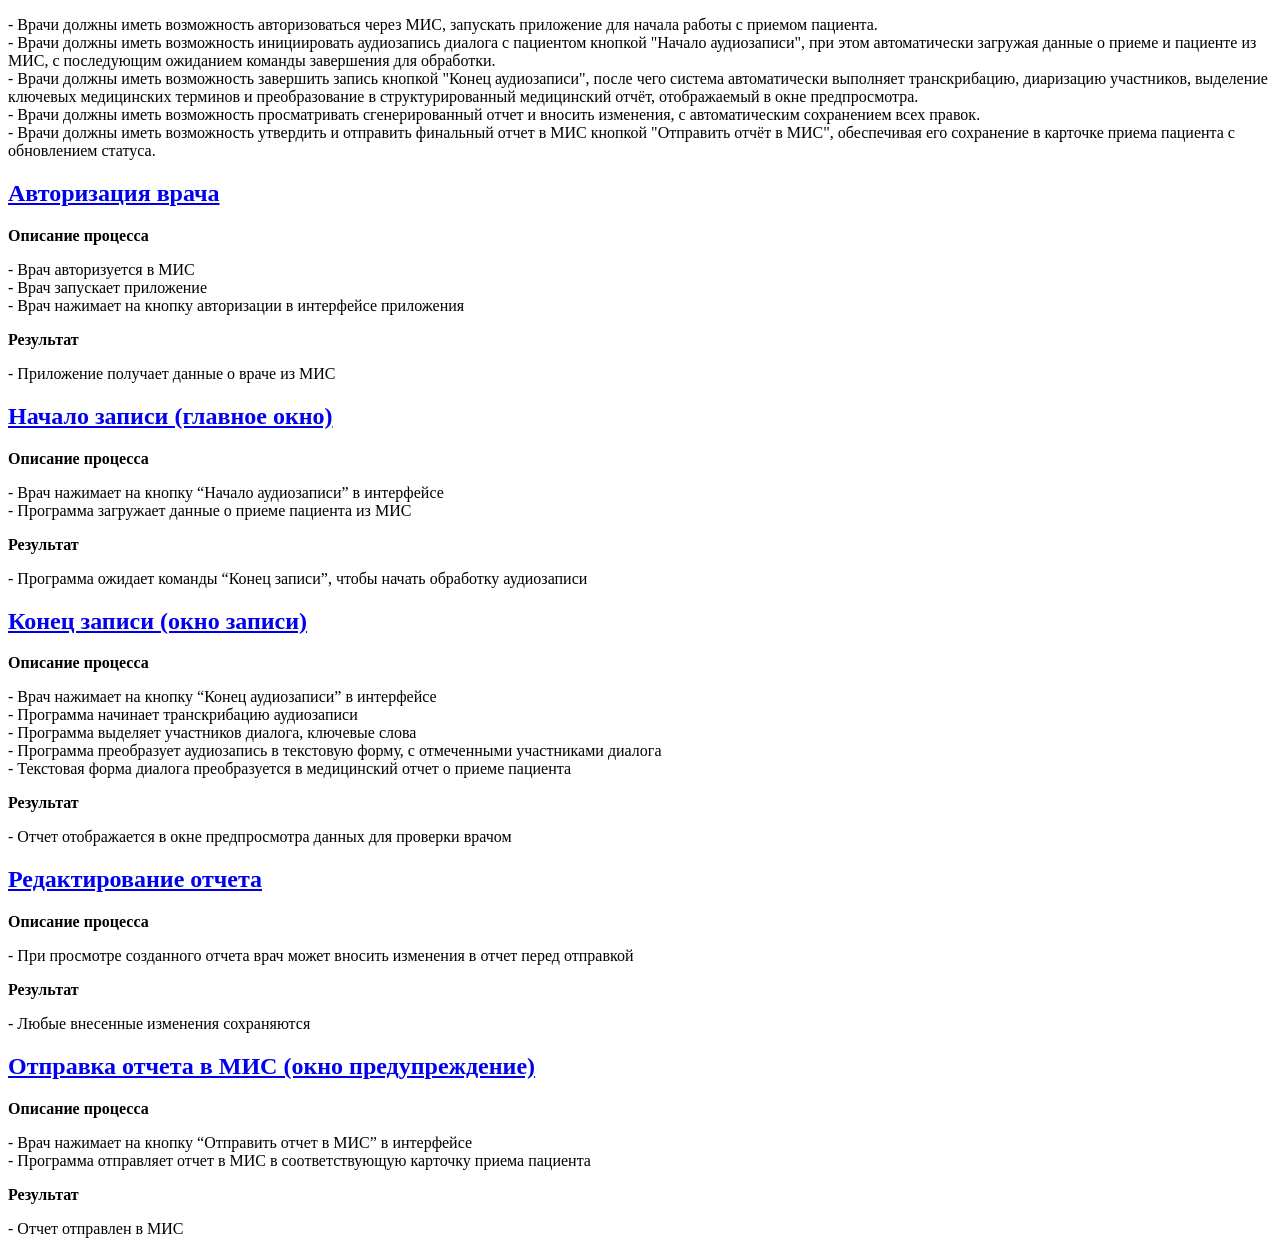
<file: index.html>
<!DOCTYPE html>
<html lang="RU">
    <head>
        <title>Макет</title>
    </head>

    <body>
        <!--
                <b>Результат</b>
        <p>

        </p>
        <!----
        <a href="#">
            <h2></h2>
        </a>
        <b>Описание процесса</b>
        <p>

        </p>
        <b>Результат</b>
        <p>
            
        </p>
        -->
        <p>
            - Врачи должны иметь возможность авторизоваться через МИС, запускать приложение для начала работы с приемом пациента.<br>
            - Врачи должны иметь возможность инициировать аудиозапись диалога с пациентом кнопкой "Начало аудиозаписи", при этом автоматически загружая данные о приеме и пациенте из МИС, с последующим ожиданием команды завершения для обработки.<br>
            - Врачи должны иметь возможность завершить запись кнопкой "Конец аудиозаписи", после чего система автоматически выполняет транскрибацию, диаризацию участников, выделение ключевых медицинских терминов и преобразование в структурированный медицинский отчёт, отображаемый в окне предпросмотра.<br>
            - Врачи должны иметь возможность просматривать сгенерированный отчет и вносить изменения, с автоматическим сохранением всех правок.<br>
            - Врачи должны иметь возможность утвердить и отправить финальный отчет в МИС кнопкой "Отправить отчёт в МИС", обеспечивая его сохранение в карточке приема пациента с обновлением статуса.<br>
        </p>

        <a href="auth.html" target="_blank">
            <h2>Авторизация врача</h2>
        </a>
        <b>Описание процесса</b>
        <p>
            - Врач авторизуется в МИС<br>
	        - Врач запускает приложение<br>
	        - Врач нажимает на кнопку авторизации в интерфейсе приложения
        </p>

        <b>Результат</b>
	    <p>- Приложение получает данные о враче из МИС</p>
        <!---->
        <a href="main.html" target="_blank">
            <h2>Начало записи (главное окно)</h2>
        </a>
        <b>Описание процесса</b>
        <p>
            - Врач нажимает на кнопку “Начало аудиозаписи” в интерфейсе<br>
	        - Программа загружает данные о приеме пациента из МИС
        </p>
        <b>Результат</b>
        <p>
            - Программа ожидает команды “Конец записи”, чтобы начать обработку аудиозаписи
        </p>
        <!---->
        <a href="recording.html" target="_blank">
            <h2>Конец записи (окно записи)</h2>
        </a>
        <b>Описание процесса</b>
        <p>
            - Врач нажимает на кнопку “Конец аудиозаписи” в интерфейсе<br>
	        - Программа начинает транскрибацию аудиозаписи<br>
	        - Программа выделяет участников диалога, ключевые слова<br>
	        - Программа преобразует аудиозапись в текстовую форму, с отмеченными участниками диалога<br>
	        - Текстовая форма диалога преобразуется в медицинский отчет о приеме пациента
        </p>
        <b>Результат</b>
        <p>
            - Отчет отображается в окне предпросмотра данных для проверки врачом
        </p>
        <!---->
        <a href="editing.html" target="_blank">
            <h2>Редактирование отчета</h2>
        </a>
        <b>Описание процесса</b>
        <p>
            - При просмотре созданного отчета врач может вносить изменения в отчет перед отправкой
        </p>
        <b>Результат</b>
        <p>
            - Любые внесенные изменения сохраняются
        </p>
        <!---->
        <a href="send-confirm.html" target="_blank">
            <h2>Отправка отчета в МИС (окно предупреждение)</h2>
        </a>
        <b>Описание процесса</b>
        <p>
        	- Врач нажимает на кнопку “Отправить отчет в МИС” в интерфейсе<br>
	        - Программа отправляет отчет в МИС в соответствующую карточку приема пациента
        </p>
        <b>Результат</b>
        <p>
            - Отчет отправлен в МИС
        </p>
    </body>

</html>
</file>
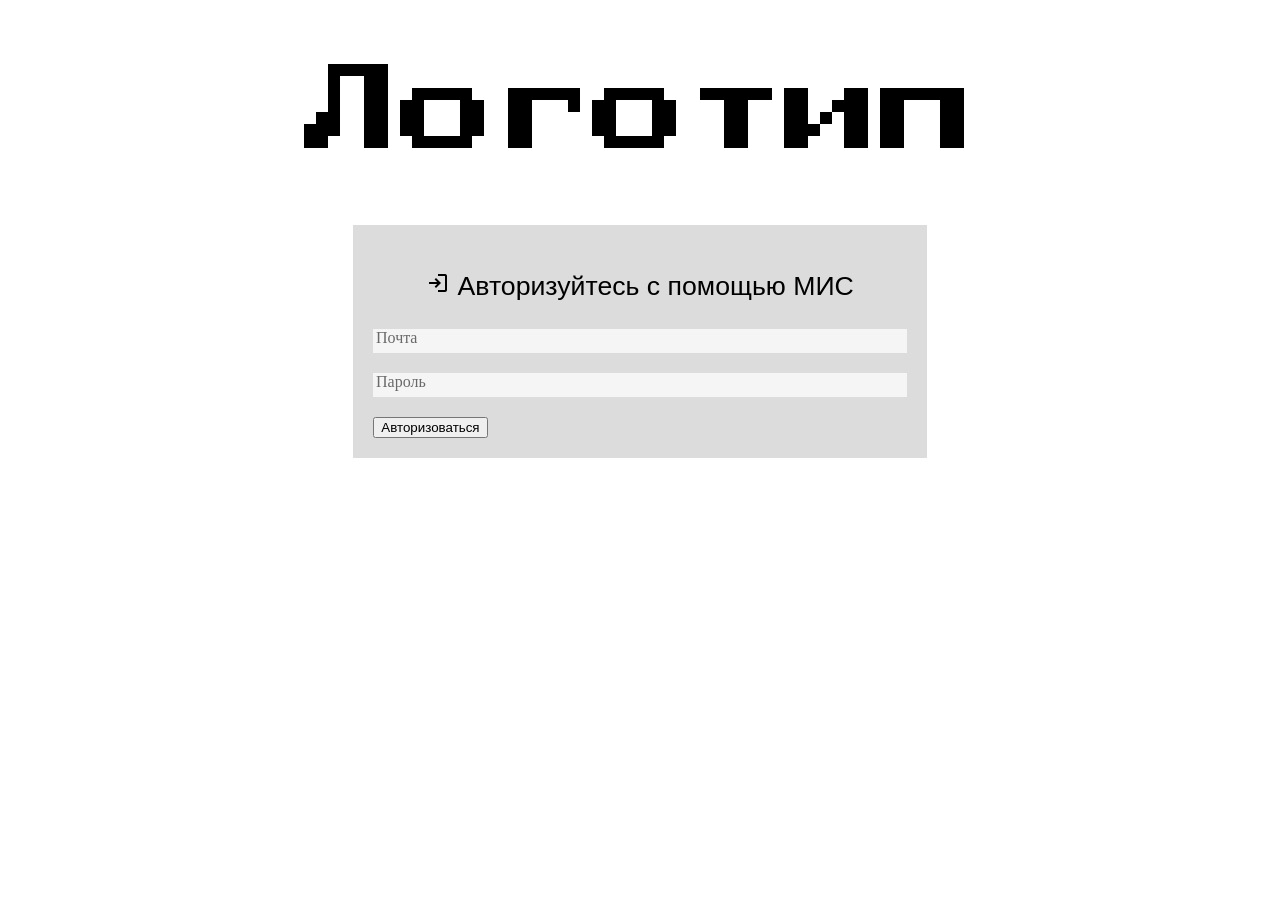
<file: auth.html>
<!DOCTYPE HTML>
<html lang="RU">
    <head>
        <title>Авторизация</title>
        <link rel="stylesheet" href="style.css">
        <link rel="preconnect" href="https://fonts.googleapis.com">
        <link rel="preconnect" href="https://fonts.gstatic.com" crossorigin>
        <link href="https://fonts.googleapis.com/css2?family=Press+Start+2P&display=swap" rel="stylesheet">

        <link rel="stylesheet" href="https://fonts.googleapis.com/css2?family=Material+Symbols+Outlined:opsz,wght,FILL,GRAD@20..48,100..700,0..1,-50..200&icon_names=login">
    </head>

    <body>
        <div>
            <h1 id="logo">Логотип</h1>
        </div>


        <div id="credentials-area">
            <p id="credentials-title">
                <span class="material-symbols-outlined">
                    login
                </span>
                Авторизуйтесь с помощью МИС
            </p>
            <div class="input-field">
                <p>Почта</p>
            </div>
            <div class="input-field">
                <p>Пароль</p>
            </div>
            <div>
                <button type="button" class="button-auth" onclick="window.location.href='main.html'">Авторизоваться</button>
            </div>
        </div>
    </body>

</html>
</file>
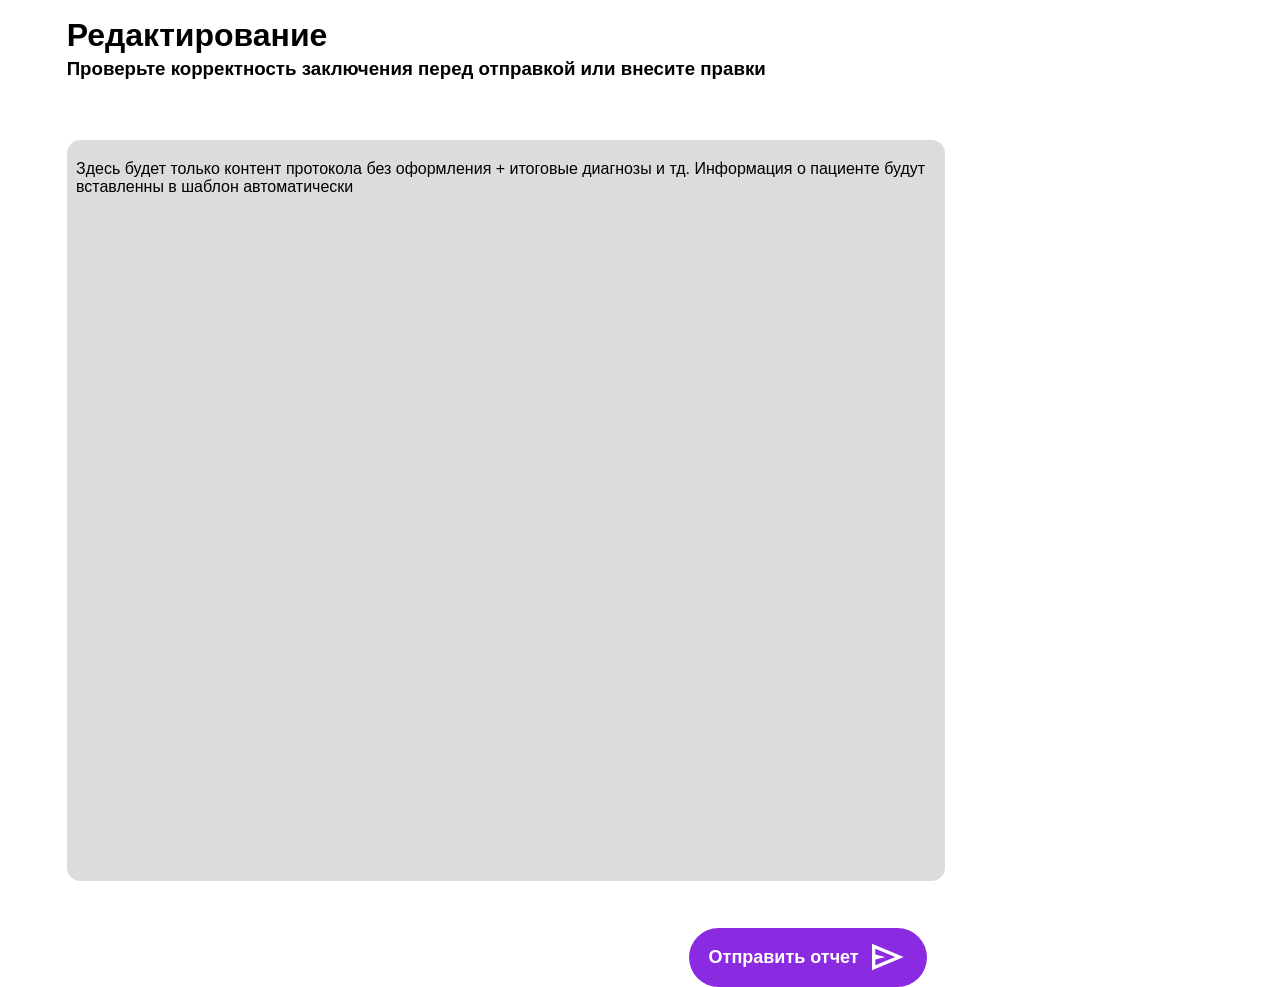
<file: editing.html>
<!DOCTYPE html>
<html lang="RU">
    <head>
        <title>Редактирование</title>
        <link rel="stylesheet" href="style.css">
    </head>

    <body>
        <h1 class="editing-title">Редактирование</h1>
        <h3 class="editing-title">Проверьте корректность заключения перед отправкой или внесите правки</h3>
        <div id="editing-form">
            <p>Здесь будет только контент протокола без оформления
                 + итоговые диагнозы и тд. Информация о пациенте будут вставленны в
                шаблон автоматически
            </p>
        </div>

        <button class="huge-round-button" id="send-btn" type="button" onclick="window.location.href='send-confirm.html'">
            Отправить отчет
            <img class="button-image" id="send-button" src="img/send.svg" alt="send">
        </button>
    </body>
</html>
</file>
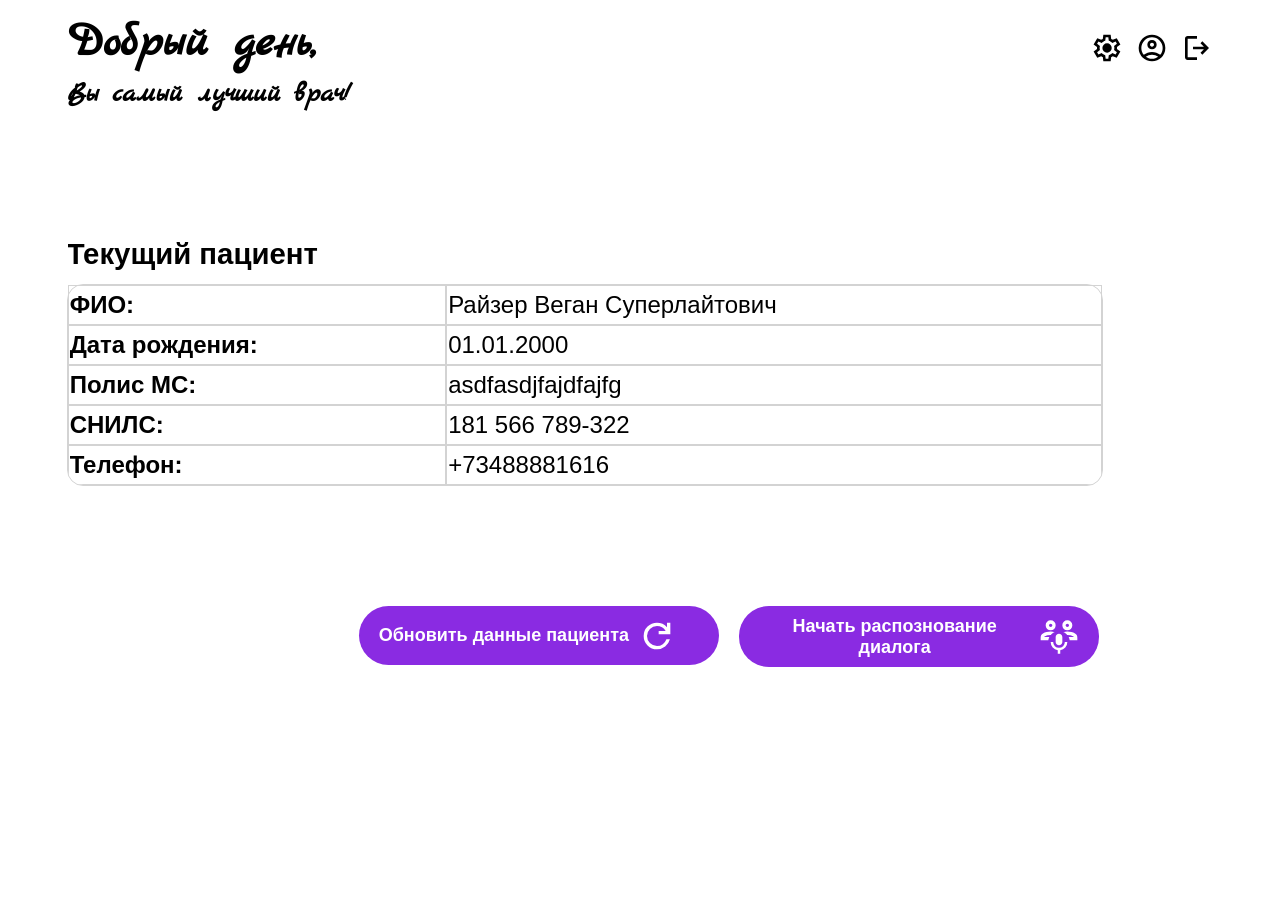
<file: main.html>
<!DOCTYPE html>
<html lang="RU">
    <head>
        <title>Main</title>
        <link rel="stylesheet" href="style.css">
        <link rel="preconnect" href="https://fonts.googleapis.com">
        <link rel="preconnect" href="https://fonts.gstatic.com" crossorigin>
        <link href="https://fonts.googleapis.com/css2?family=Marck+Script&family=Press+Start+2P&display=swap" rel="stylesheet">
    </head>

    <body>
        <img src="img/image.png" alt="ichkannfleigen abernichtdu nichtdagengendu" hidden>
        <div class="welcome">
            <a href="#">
                <img class="quick-menu-button" id="logout-button" src="img/logout.svg" alt="logout">
            </a>
            <a href="#">
                <img class="quick-menu-button" id="account-button" src="img/account_circle.svg" alt="account-button">
            </a>
            <a href="#">
                <img class="quick-menu-button" id="settings-button" src="img/settings.svg" alt="settings">
            </a>

            <h1>Добрый день,</h1>
            <h3>Вы самый лучший врач!</h3>
        </div>

        <div>
            <table id="patient-table">
                <caption id="patient-caption">Текущий пациент</caption>
                <tbody>
                    <tr>
                        <td><b>ФИО:</b></td>
                        <td>Райзер Веган Суперлайтович</td>
                    </tr>

                    <tr>
                        <td><b>Дата рождения:</b></td>
                        <td>01.01.2000</td>
                    </tr>

                    <tr>
                        <td><b>Полис МС:</b></td>
                        <td>asdfasdjfajdfajfg</td>
                    </tr>

                    <tr>
                        <td><b>СНИЛС:</b></td>
                        <td>181 566 789-322</td>
                    </tr>

                    <tr>
                        <td><b>Телефон:</b></td>
                        <td>+73488881616</td>
                    </tr>
                </tbody>
            </table>

            <button class="huge-round-button" id="record-btn" type="button" onclick="window.location.href='recording.html'">
                Начать распознование диалога
                <img class="button-image" id="start-button" src="img/microphone-duo.svg" alt="start recording">
            </button>
            <button class="huge-round-button" id="refresh-btn" type="button" onclick="window.location.href='#'">
                Обновить данные пациента
                <img class="button-image" id="refresh-button" src="img/refresh.svg" alt="refresh">
            </button>

        </div>
    </body>
</html>
</file>
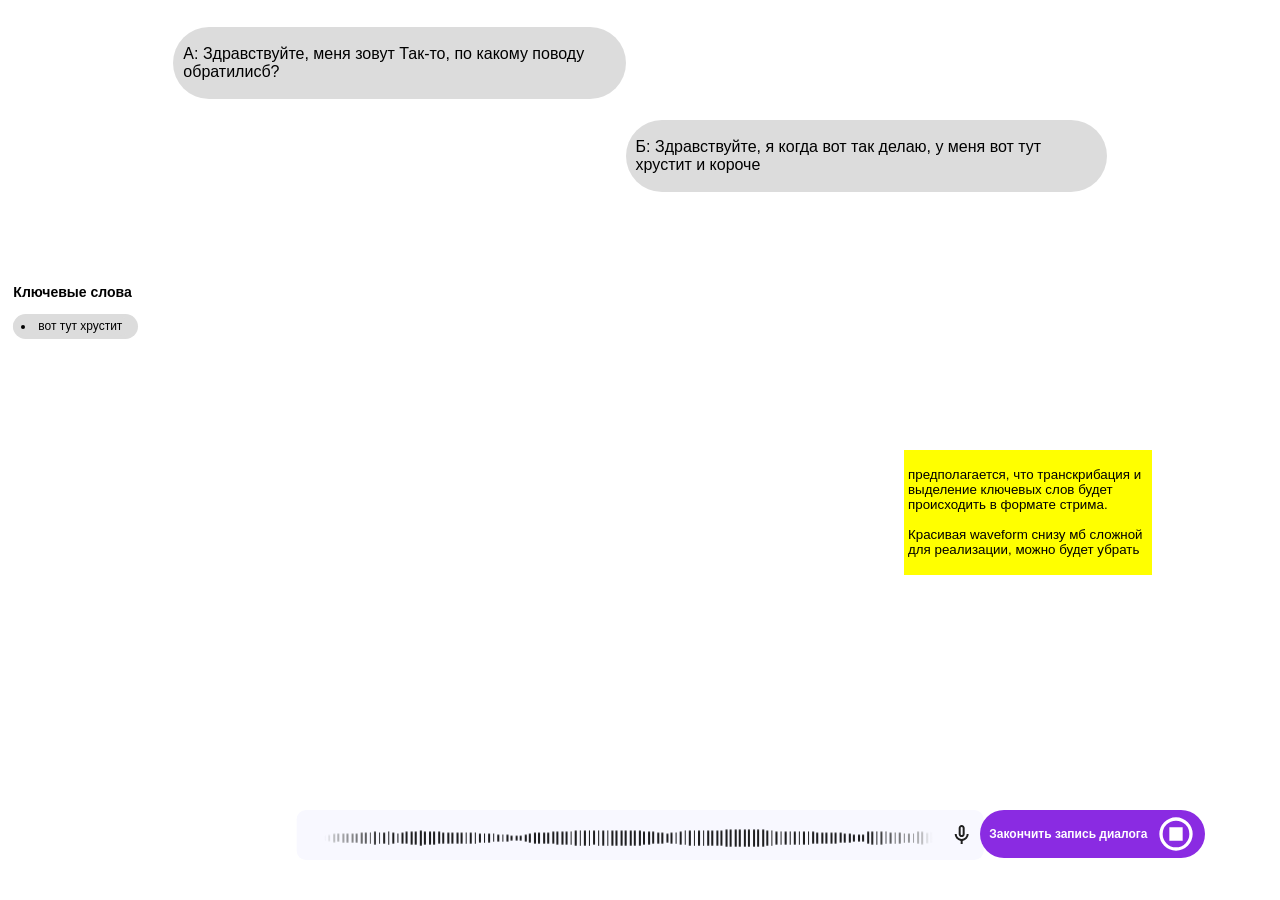
<file: recording.html>
<!DOCTYPE html>
<html lang="RU">
    <head>
        <title>Recording</title>
        <link rel="stylesheet" href="style.css">
    </head>

    <body>
        <div class="devblog" id="recordingMSG">
            <p>
                предполагается, что транскрибация и
                выделение ключевых слов будет происходить в формате стрима.<br><br>

                Красивая waveform снизу мб сложной для реализации, можно будет убрать
            </p>
        </div>

        <div id="chat-area">
            <div class="chat-message" id="chat-msg-l">
                <p>А: Здравствуйте, меня зовут Так-то, по какому поводу обратилисб?</p>
            </div>

            <div class="chat-message" id="chat-msg-r">
                <p>Б: Здравствуйте, я когда вот так делаю, у меня вот тут хрустит и короче</p>
            </div>
        </div>

        <div class="chat-keywords">
            <h3><b>Ключевые слова</b></h3>
            <ul class="chat-keywords-list">
                <li class="chat-keywords-list">вот тут хрустит</li>
            </ul>
        </div>

        <div id="recording-controls">
            <div id="recording-wavegram">
                <img id="wavegram" src="img/wavegram.png" alt="наверное, это сложно будет добавлять, но выглядит прикольно">
                <img class="wavegram-btn" src="img/mic.svg" alt="start recording">
            </div>

            <button class="huge-round-button" id="stop-record-btn" type="button" onclick="window.location.href='editing.html'">
                Закончить запись диалога
                <img class="button-image"  src="img/stop.svg" alt="stop recording">
            </button>
        </div>
    </body>

</html>
</file>
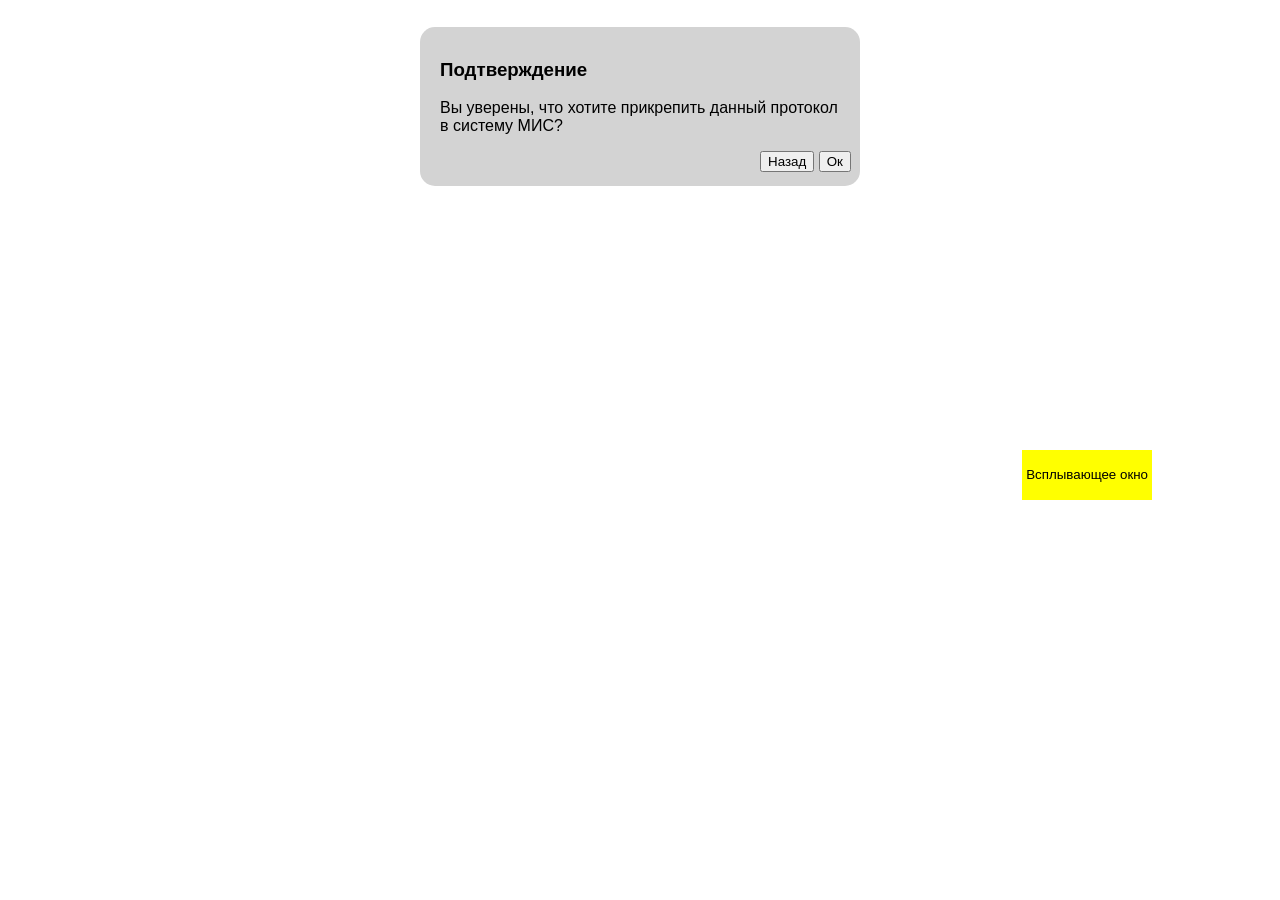
<file: send-confirm.html>
<!DOCTYPE html>
<html lang="RU">
    <head>
        <title>Всплывающее окно</title>
        <link rel="stylesheet" href="style.css">
    </head>

    <body>
        <div class="devblog" id="sendconfirmMSG">
            <p>Всплывающее окно</p>
        </div>

        <div class="confirmation-dialog">
            <h3>Подтверждение</h3>
            <p>Вы уверены, что хотите прикрепить данный протокол в систему МИС?</p>
            <div id="confirmation-dialog-btn">
                <button type="button" onclick="window.location.href='index.html'">Назад</button>
                <button type="button" onclick="window.location.href='#'">Ок</button>
            </div>

        </div>

    </body>

</html>
</file>
<file: style.css>
.press-start-2p-regular {
  font-family: "Press Start 2P", system-ui;
  font-weight: 400;
  font-style: normal;
}

.marck-script-regular {
  font-family: "Marck Script", cursive;
  font-weight: 400;
  font-style: normal;
}

body {
    margin-inline: 50pt;
    margin-top: 20pt;
    height: max-content;
}

#logo {
    font-family: "Press Start 2P", Arial, Helvetica, sans-serif, system-ui;
    font-size: 72pt;
    font-weight: 300;
    text-align: center;
}

#credentials-area {
    width: 400pt;
    padding: 15pt;
    margin-left: auto;
    margin-right: auto;
    background-color: gainsboro;
}

#credentials-title {
    font-size: 20pt;
    font-family: Arial, Helvetica, sans-serif;
    text-align: center;
}

.input-field {
    margin-left: auto;
    margin-right: auto;
    margin-bottom: 15pt;
    padding-inline: 2pt;
    background-color: whitesmoke;
    height: 18pt;

    color: dimgray;
    
}

.welcome {
    font-family: "Marck Script", cursive;
    font-style: normal;
    font-size: x-large;
    line-height: 0.5;
}

h3.welcome {}

.quick-menu-button {
    display: block;
    float: right;
    width: 32px;
    height: 32px;
    margin-left: 10pt;
    filter: brightness(0);
    
}

#patient-table {
    border-radius: 12pt;
    border-spacing: 0;
    border-collapse: separate; /* Required for border-radius to work */
    border: 1px solid lightgray;
    overflow: hidden; /* Ensures corners are clipped properly */
    width: 777pt;

    height: auto;
}

td {
    border: 1px solid lightgray;
    font-family: Arial, Helvetica, sans-serif;
    font-size: 18pt;
    line-height: 1.5;
    
}

#patient-caption {
    font-family: Arial, Helvetica, sans-serif;
    text-align: left;
    font-size: 22pt;
    font-weight: bold;
    margin-top: 80pt;
    margin-bottom: 10pt;
}


.patient-info {
    font-family: Arial, Helvetica, sans-serif;
    text-align: justify;
}

.huge-round-button {
    border-radius: 30px;
    border: 0;
    background-color: blueviolet;
    padding-inline: 15pt;
    padding-block: 7pt;
    display: inline-flex;
    align-items: center;
    gap: 8px;
    text-align: center;
    font-family: Arial, Helvetica, sans-serif;
    font-weight: 600;
    font-size: large;
    color: white;   
}

.button-image {
    display: inline-block;
    width: 40px;
    height: 40px;
    margin-top: auto;
    margin-bottom: auto;
    filter:brightness(255);
}


#record-btn {
    /*position: absolute;
    left: 70%;
    top: 85%;*/
    margin-top: 90pt;
    margin-right: 10%;
    margin-left: 15pt;
    float:right;
    width: 270pt;
}

#refresh-btn {
    /*position: absolute;
    left: 50%;
    top: 85%;*/
    margin-top: 90pt;
    float: right;
    width: 270pt;
}

/*recording.html*/

#recording-wavegram {
    height: auto;
    width: 500pt;
    padding-inline: 10px;
    padding-block: 5px;
    border-radius: 7pt;
    background-color: ghostwhite;
    display: flex;
    align-items: center;
    justify-content: space-between;
    position: absolute;
    top: 90%;
    left: 50%;                    
    transform: translateX(-50%);
}

#wavegram {
    flex: 1; 
    text-align: center; 
}

#wavegram-btn {
    flex-shrink: 0;
    margin-left: 10px;
}

#stop-record-btn {
    font-size: 9pt;
    position: absolute;
    display: flex;
    top: 90%;
    left: 75%;
    margin-inline: 15pt;
    padding-block: 3pt;
    padding-inline: 7pt;
}

#chat-area {
    width: 700pt;
    margin-inline: auto;
    margin-block: 5px;
    display: flex;
    align-items: center;
}

.chat-message {
    background-color: gainsboro;
    border-radius: 30pt;
    padding-inline: 10px;
    padding-block: 2px;
    text-align: left;
    font-family: Arial, Helvetica, sans-serif;
    font-size: 12pt;
}

#chat-msg-l {
    float:left;
    margin-bottom: 140pt;
}

#chat-msg-r {
    float: right;
}

.chat-keywords {
    font-family: Arial, Helvetica, sans-serif;
    font-size: 9pt;
    margin-right: 10pt;
    position: absolute;
    top:30%;
    left: 10pt;
    width: 200pt;
}

.chat-keywords-list  {
    border-radius: 10pt;
    background-color: gainsboro;
    list-style-position: inside;
    padding-inline: 6pt;
    padding-block: 2pt;
    width: fit-content;
}

ul.chat-keywords-list {
    padding-left: 0pt;
}

.devblog {
    font-family: Arial, Helvetica, sans-serif;
    font-size: 10pt;
    background-color: yellow;
    padding: 3pt;
}

#recordingMSG.devblog {
    position: fixed;
    top: 50%;
    right: 10%;
    width: 180pt;
}

/*editing*/
.editing-title {
    font-family: Arial, Helvetica, sans-serif;
    line-height: 0.5;
}

#editing-form {
    margin-top: 50pt;
    margin-right: 5pt;
    border-radius: 10pt;
    padding-inline: 7pt;
    padding-block: 3pt;
    width: 75%;
    height: 550pt;
    background-color: gainsboro;
    font-family: Arial, Helvetica, sans-serif;
    
}

#send-btn {
    float: right;
    margin-top: 35pt;
    margin-right: 25%;
}

/*send confirm*/

#sendconfirmMSG.devblog {
    position: fixed;
    top: 50%;
    right: 10%;
    max-width: 180pt;
}

.confirmation-dialog {
    border-radius: 15px;
    /*border: 1px solid lightgray;*/
    background-color: lightgray;
    font-family: Arial, Helvetica, sans-serif;
    font-size: 12pt;
    width: 300pt;
    padding-inline: 15pt;
    padding-block: 10pt;
    margin-inline: auto;
}

#confirmation-dialog-btn {
    position: relative;
    left: 80%;
}
</file>
